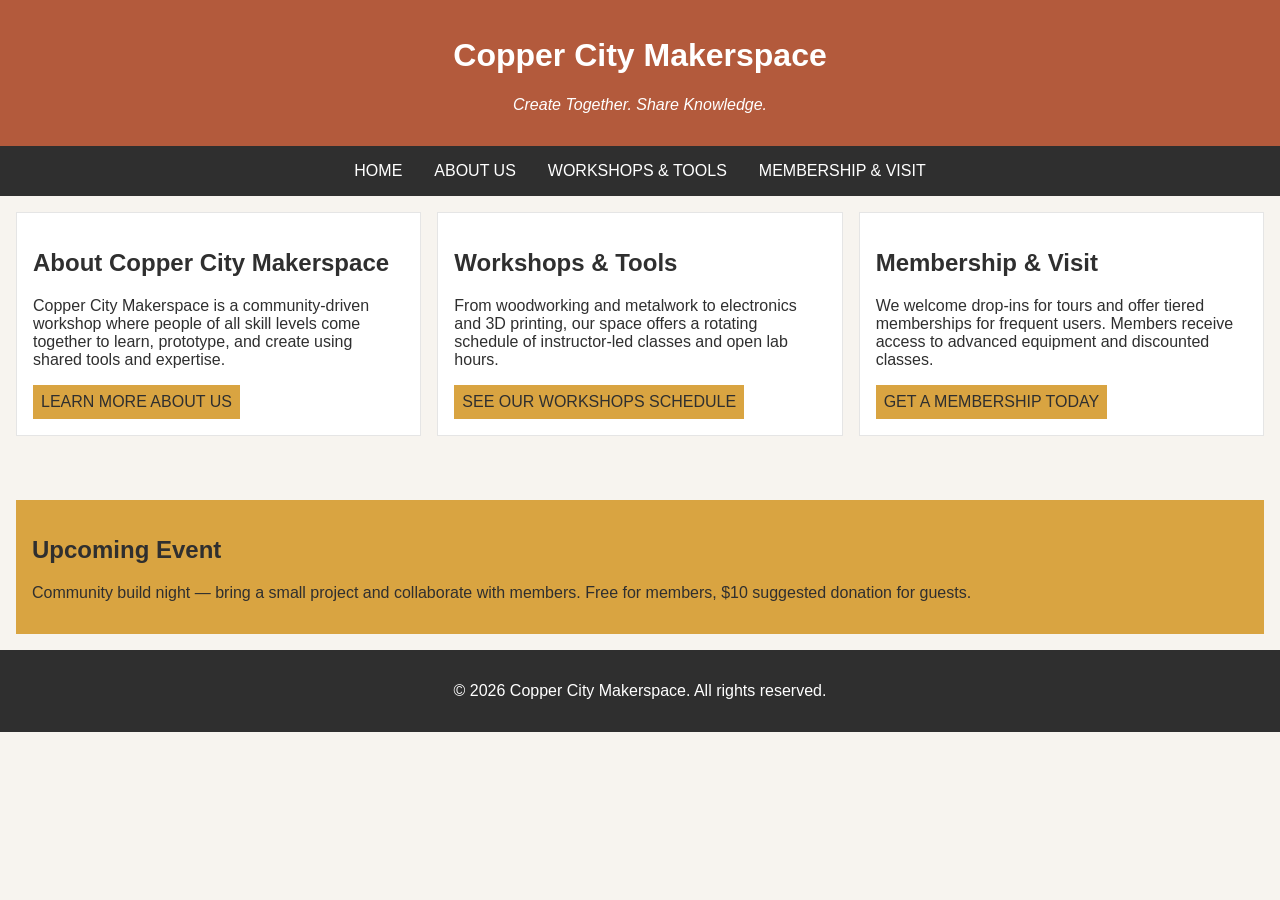
<file: index.html>
<!DOCTYPE html>
<html lang="en">
<head>
    <meta charset="UTF-8">
    <meta name="viewport" content="width=device-width, initial-scale=1.0">
    <link rel="stylesheet" href="styles.css">
    <title>Copper City Makerspace</title>
</head>
<body>
    <header>
        <h1>Copper City Makerspace</h1>
        <p>Create Together. Share Knowledge.</p>
    </header>
<nav>
    <ul>
        <li><a href="index.html">Home</a></li>
        <li><a href="about.html">About Us</a></li>
        <li><a href="workshops.html">Workshops & Tools</a></li>
        <li><a href="memberships.html">Membership & Visit</a></li>
    </ul>
</nav>
<main class="card-row">
    <section id="about">
        <h2>About Copper City Makerspace</h2>
        <p>Copper City Makerspace is a community-driven workshop where people of all skill levels come together to learn, prototype, and create using shared tools and expertise.</p>
        <a href="about.html">Learn more About Us</a>
    </section>
    <section id="workshops">
        <h2>Workshops & Tools</h2>
        <p>From woodworking and metalwork to electronics and 3D printing, our space offers a rotating schedule of instructor-led classes and open lab hours.</p>
        <a href="workshops.html">See our Workshops Schedule</a>
    </section>
    <section id="memberships">
        <h2>Membership & Visit</h2>
        <p>We welcome drop-ins for tours and offer tiered memberships for frequent users. Members receive access to advanced equipment and discounted classes.</p>
        <a href="memberships.html">Get a Membership Today</a>
    </section> 
</main>
<aside>
    <h2>Upcoming Event</h2>
    <p>Community build night — bring a small project and collaborate with members. Free for members, $10 suggested donation for guests.</p>
</aside>
<footer>
    <p>&copy; 2026 Copper City Makerspace. All rights reserved.</p>
</footer>
</body>
</html>
</file>
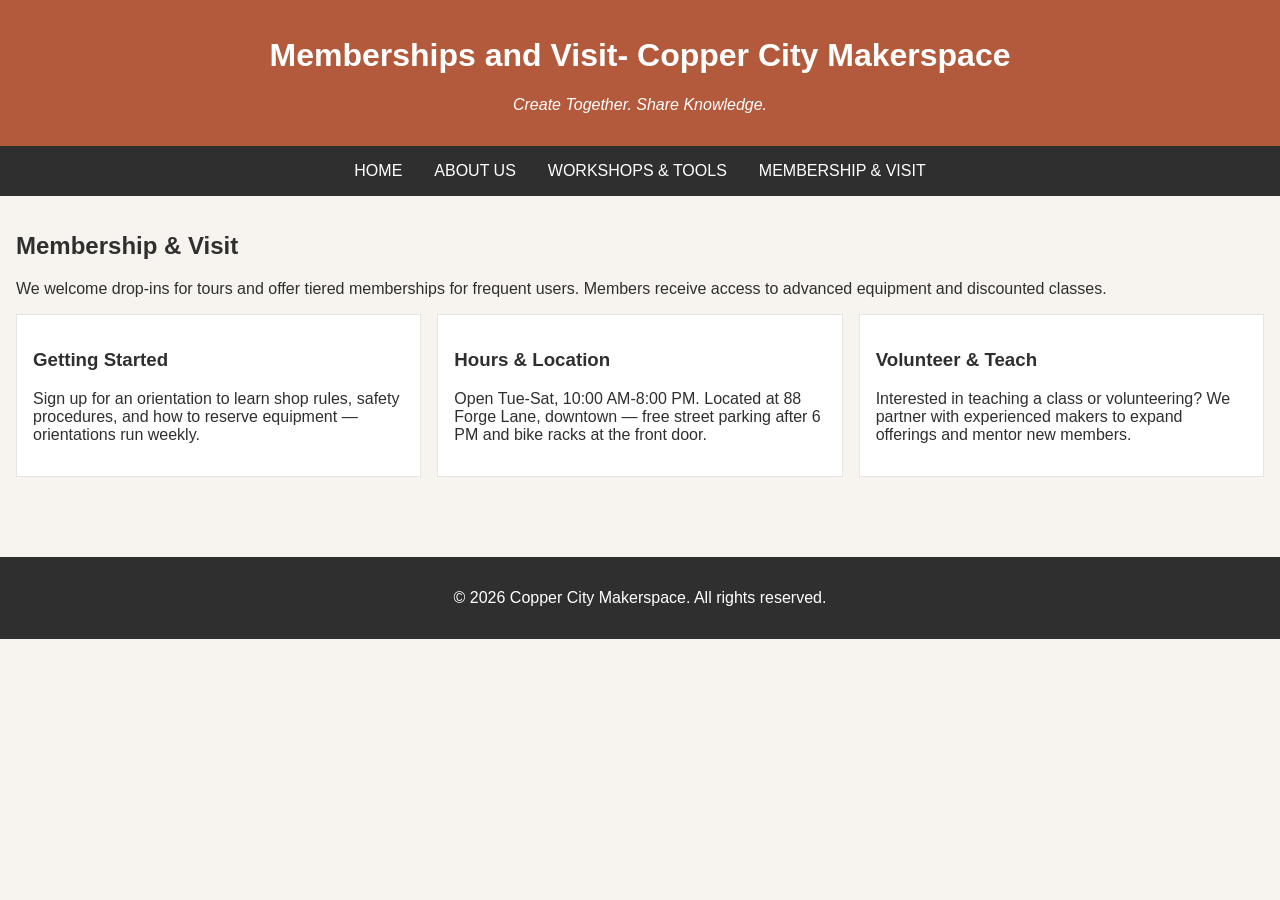
<file: memberships.html>
<!DOCTYPE html>
<html lang="en">
<head>
    <meta charset="UTF-8">
    <meta name="viewport" content="width=device-width, initial-scale=1.0">
    <link rel="stylesheet" href="styles.css">
    <title>Memberships- Copper City Makerspace</title>
</head>
<body>
    <header>
        <h1>Memberships and Visit- Copper City Makerspace</h1>
        <p>Create Together. Share Knowledge.</p>
    </header>
    <nav>
    <ul>
        <li><a href="index.html">Home</a></li>
        <li><a href="about.html">About Us</a></li>
        <li><a href="workshops.html">Workshops & Tools</a></li>
        <li><a href="memberships.html">Membership & Visit</a></li>
    </ul>
    </nav>
    <main>
        <section id="memberships">
        <h2>Membership & Visit</h2>
        <p>We welcome drop-ins for tours and offer tiered memberships for frequent users. Members receive access to advanced equipment and discounted classes.</p>
        <div class="card-row"> 
            <section>
                <h3>Getting Started</h3>
                <p>Sign up for an orientation to learn shop rules, safety procedures, and how to reserve equipment — orientations run weekly.</p>
            </section>
            <section>
                <h3>Hours & Location</h3>
                <p>Open Tue-Sat, 10:00 AM-8:00 PM. Located at 88 Forge Lane, downtown — free street parking after 6 PM and bike racks at the front door.</p>
            </section>
            <section>
                <h3>Volunteer & Teach</h3>
                <p>Interested in teaching a class or volunteering? We partner with experienced makers to expand offerings and mentor new members.</p>
            </section>
        </div>
        </section>
    </main>
    <footer>
    <p>&copy; 2026 Copper City Makerspace. All rights reserved.</p>
</footer>
</body>
</html>
</file>
<file: styles.css>
/* =====  CSS by Christina Carrasquilla, update by tami mooore =====  */

/* ===== Color Palette 

Copper:#B35A3C
Charcoal:#2F2F2F
Light Background:#F7F4EF
Card Background:#FFFFFF
Soft Gold:#D9A441
Border:#E5E5E5

===== */

/* ===== GLOBAL (Base) Styles ===== */

body {
    font-family: Arial, sans-serif;
    margin: 0;
    background-color: #F7F4EF;
    color: #2F2F2F;
    display:  grid;
    grid-template-columns: 1fr;
}

header {
    background-color: #B35A3C;
    color: white;
    text-align: center;
    padding: 1rem;
}

header img {
    margin-top: 0.5rem;
}
header p {
    font-style:italic;
}
nav {
    background-color: #2F2F2F;
    padding:.5rem;
}

nav ul {
    list-style: none;
    margin: 0;
    padding: 0;
}

nav a {
    color: white;
    text-decoration: none;
    padding: 0.5rem;
    display: inline-block;
    text-transform:uppercase;
}

nav a:hover {
    background-color: #B35A3C;
}

main {
    padding: 1rem;
}

main a {
    background-color: #D9A441;
    color: #2F2F2F;
    text-decoration: none;
    padding: 0.5rem;
    display: inline-block;
    text-transform:uppercase;
}

main a:hover {
    background-color: #B35A3C;
    color:  white;
}

section {
    margin-bottom: 2rem;
}

.card-row section {
    background-color: white;
    border: 1px solid #E5E5E5;
    padding: 1rem;
}

img {
    display: block;
    margin-top: 0.5rem;
    max-width: 100%;
}

aside {
    background-color: #D9A441;
    padding: 1rem;
    margin: 1rem;
}

footer {
    background-color: #2F2F2F;
    color: white;
    text-align: center;
    padding: 1rem;
}

/*===== MEDIA QUERIES (MEDIUM ==== */
@media screen and (min-width: 817px) {
    nav ul {
        display: flex;
            justify-content: center;
            gap: 1rem;
}

    .card-row {
        display: flex;
        gap: 1rem;
    }

    .card-row section {
        width: 30%;
    }
}
</file>
